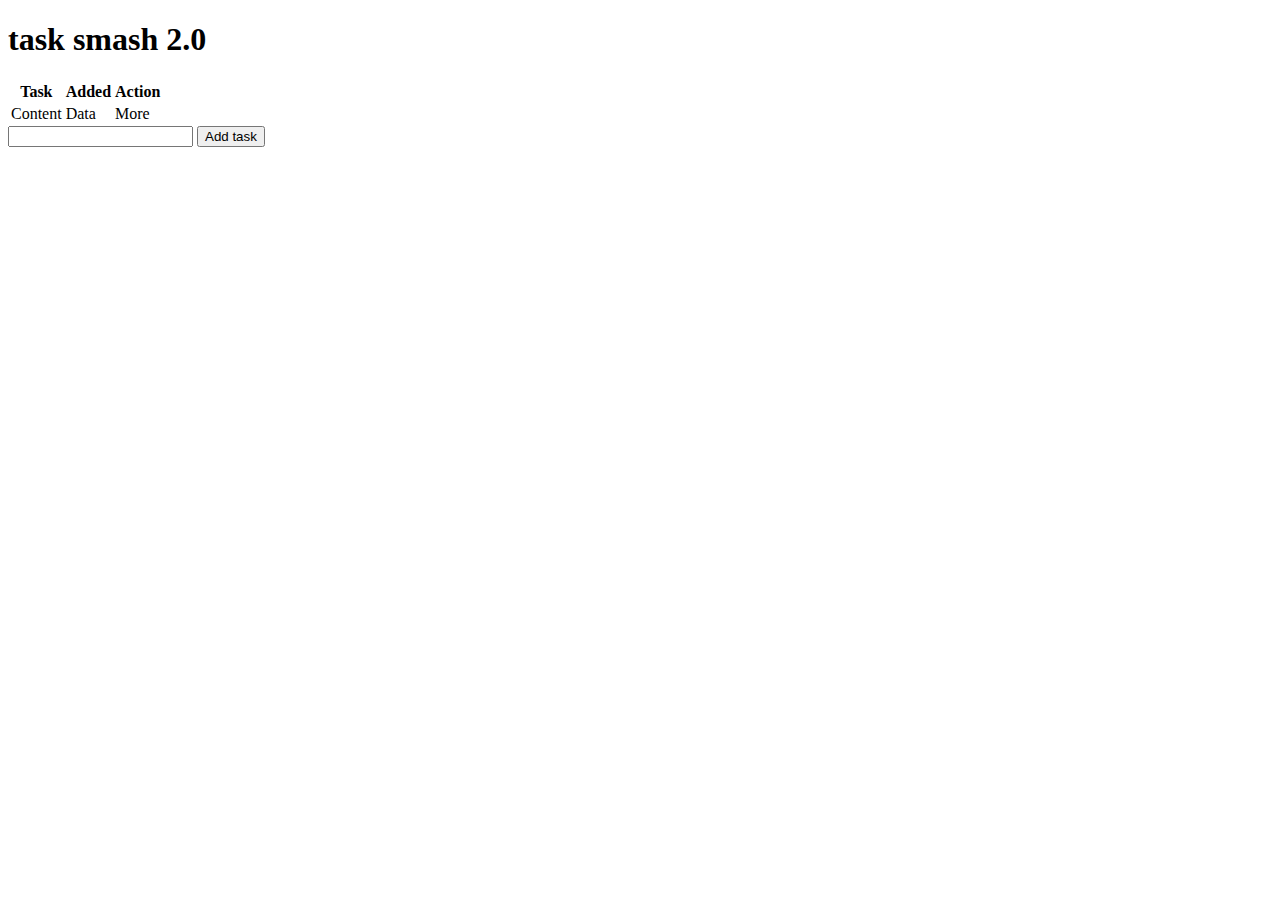
<file: testing.html>
<!DOCTYPE html>
<html lang="en">
<head>
    <meta charset="UTF-8">
    <meta name="viewport" content="width=device-width, initial-scale=1.0">
    <title>Document</title>
</head>
<body>
    <div class="content">
        <h1>task smash 2.0</h1>
        <table>
            <tr>
                <th>Task</th>
                <th>Added</th>
                <th>Action</th>
            </tr>
            <tr>
                <td>Content</td>
                <td>Data</td>
                <td>More</td>
            </tr>
        </table>
        <form action="">
            <input type="text" name="container" id="content" />
            <input type="submit" value="Add task" id="btn_add" />
        </form>
    </div>
</body>
</html>
</file>
